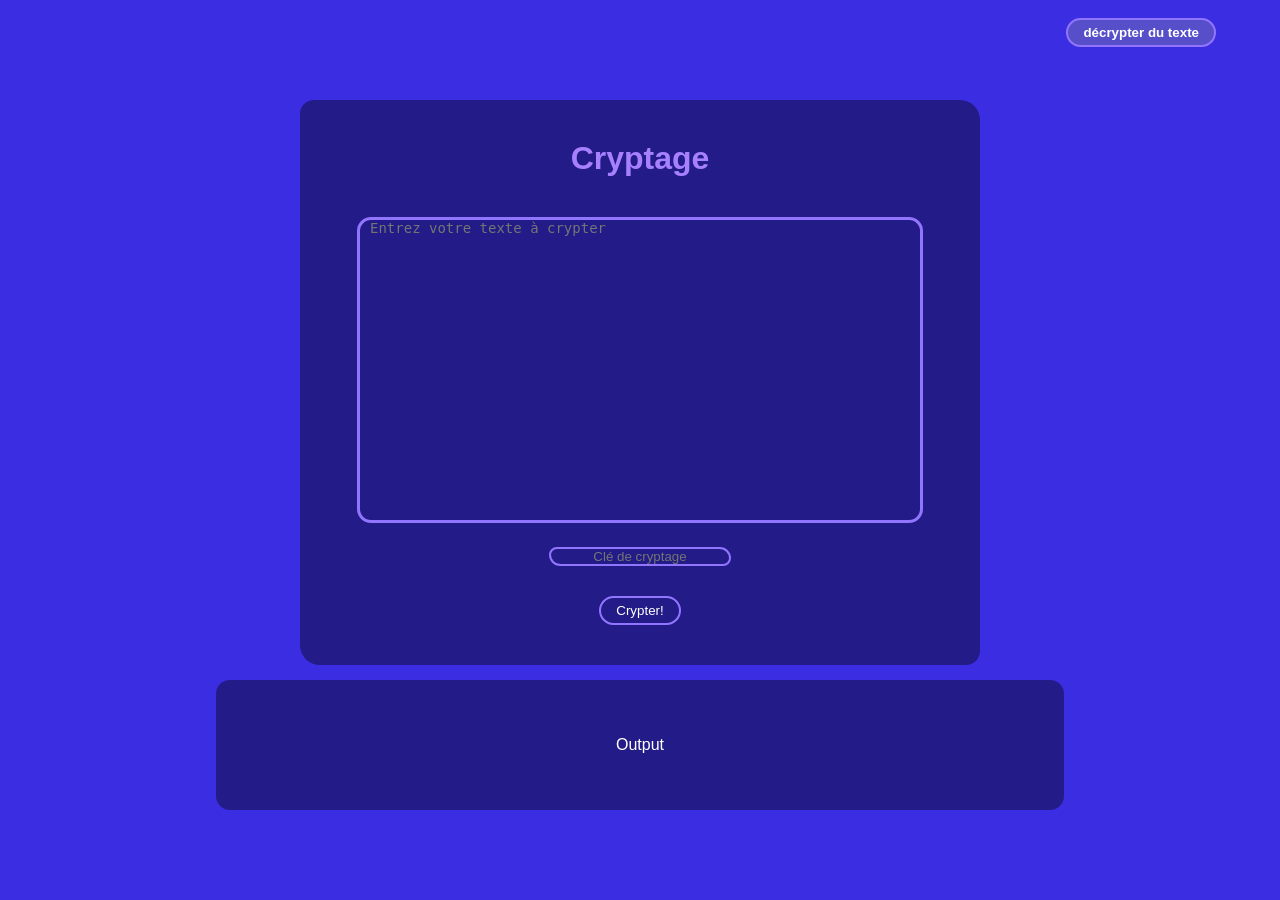
<file: index.html>
<!DOCTYPE html>
<html>
<head>
	<meta charset="UTF-8">
	<link rel="stylesheet" href="style.css">
	
	<title>Crypto Robin</title>

</head>
<body>
	<form class="box" onsubmit="return false">
		<h1>Cryptage</h1>
		<textarea placeholder="Entrez votre texte à crypter" id="texteClair"></textarea>
		<input type="password" name="" placeholder="Clé de cryptage" id="clé">
		<input type="submit" name="" value="Crypter!" id="btn">		



	</form>
	<button> <a href="decrypt.html">décrypter du texte</a> </button>
	<div class="zoneTexte">
		<p id="txt">Output</p>
	</div>
<script src="app.js"></script>

</body>
</html>

<!-- MAJ 11/04/2021 LEBON ROBIN  -->
</file>
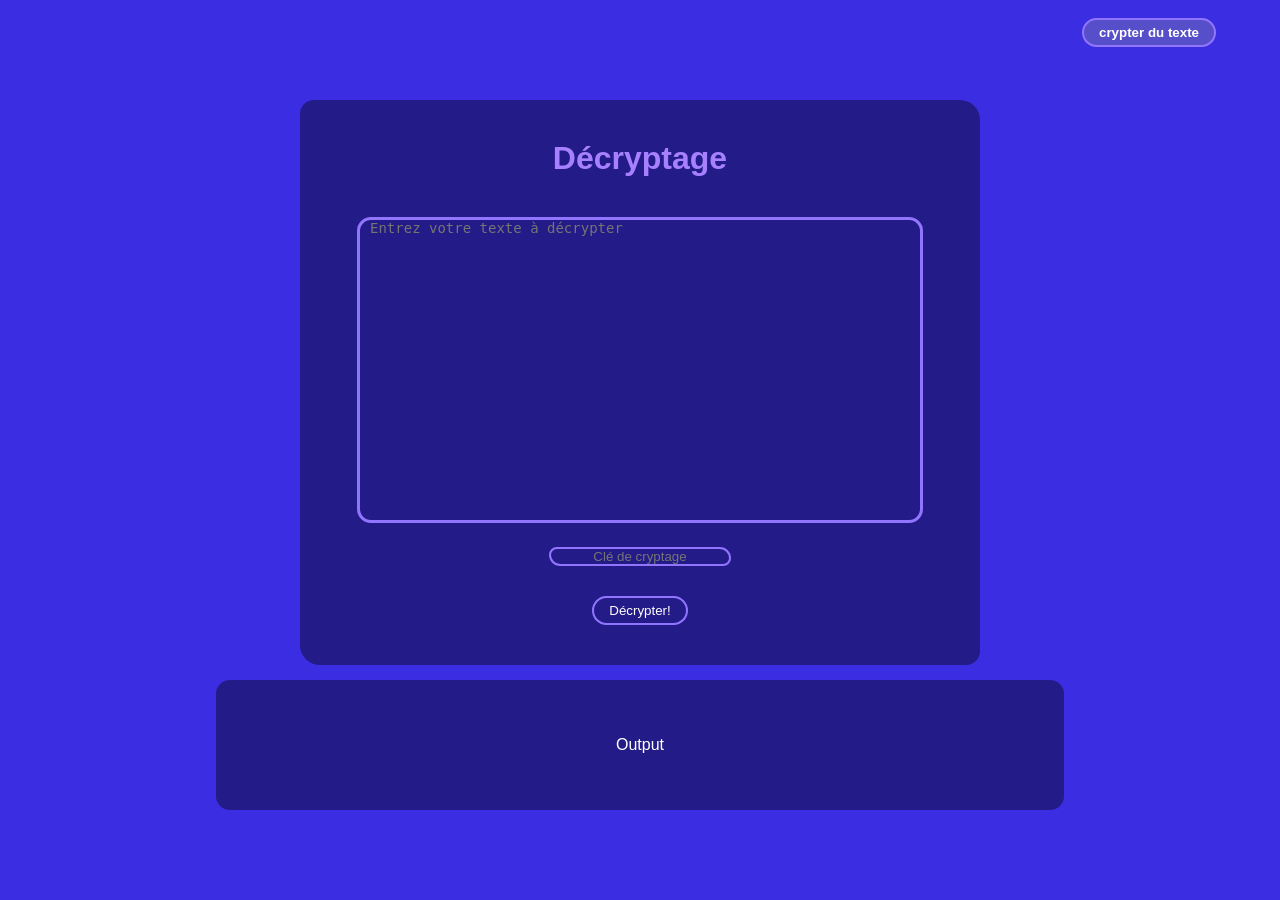
<file: decrypt.html>
<!DOCTYPE html>
<html>
<head>
	<meta charset="UTF-8">
	<link rel="stylesheet" href="style.css">
	
	<title>Crypto Robin</title>

</head>
<body>
	<form class="box" onsubmit="return false">
		<h1>Décryptage</h1>
		<textarea placeholder="Entrez votre texte à décrypter" id="texteClair"></textarea>
		<input type="password" name="" placeholder="Clé de cryptage" id="clé">
		<input type="submit" name="" value="Décrypter!" id="btn">		



	</form>
	<button> <a href="index.html">crypter du texte</a> </button>

	<div class="zoneTexte">
		<p id="txt">Output</p>
	</div>
<script src="app2.js"></script>
</body>
</html>

<!-- MAJ 11/04/2021 LEBON ROBIN  -->
</file>
<file: style.css>
/* STYLESHEET CRYPTO ROBIN*/
body {
  font-family: sans-serif;
  background-color: rgb(59, 45, 225);
}
.box {
  width: 600px;
  margin: 100px auto;
  margin-bottom: 15px;
  text-align: center;
  background-color: rgba(0, 0, 0, 0.4);
  padding: 40px;
  top: 50%;
  left: 50%;
  border-radius: 14px 20px;
}

.box h1 {
  font-style: sans-serif;
  color: rgb(166, 128, 255);
  margin: auto;
  padding-bottom: 40px;
}

.box textarea {
  width: 90%;
  border: 3px solid rgb(146, 117, 255);
  margin: auto;
  padding: 0 10px;
  height: 300px;
  background: none;
  resize: none;
  max-width: 550px;
  min-width: 300px;
  color: white;
  font-size: 14px;
  border-radius: 14px;
  scrollbar-width: none;
}

.box input[type="password"] {
  border: 0;
  width: 150px;
  margin: auto;
  padding: 0 14px;
  margin-top: 20px;
  vertical-align: middle;
  background: none;
  border: 2px solid rgb(146, 117, 255);
  text-align: center;
  border-radius: 14px 20px;
  color: white;
}

.box input[type="submit"] {
  margin: auto;
  margin-top: 30px;
  text-align: center;
  color: blue;
  display: block;
  padding: 5px 15px;
  border: 2px solid rgb(146, 117, 255);
  background: none;
  border-radius: 20px;
  color: white;
}

.box textarea:focus,
.box input[type="password"]:focus {
  border-color: rgb(67, 172, 245);
}

.box input[type="submit"]:hover {
  background-color: rgb(67, 172, 245);
  font-weight: bolder;
}

.zoneTexte {
  background-color: rgba(0, 0, 0, 0.4);
  padding: 40px;
  margin: 10px auto;
  width: 60vw;
  text-align: center;
  color: white;
  border-radius: 14px;
}

button {
  position: absolute;
  top: 2vh;
  right: 5vw;
  margin: auto;
  text-align: center;
  color: blue;
  display: block;
  padding: 5px 15px;
  border: 2px solid rgb(146, 117, 255);
  background-color: rgb(87, 79, 201);
  border-radius: 20px;
  color: white;
}

button a {
  text-decoration: none;
  color: white;
  font-weight: 600;
}

/* MAJ 11/04/2021 LEBON ROBIN   */
</file>
